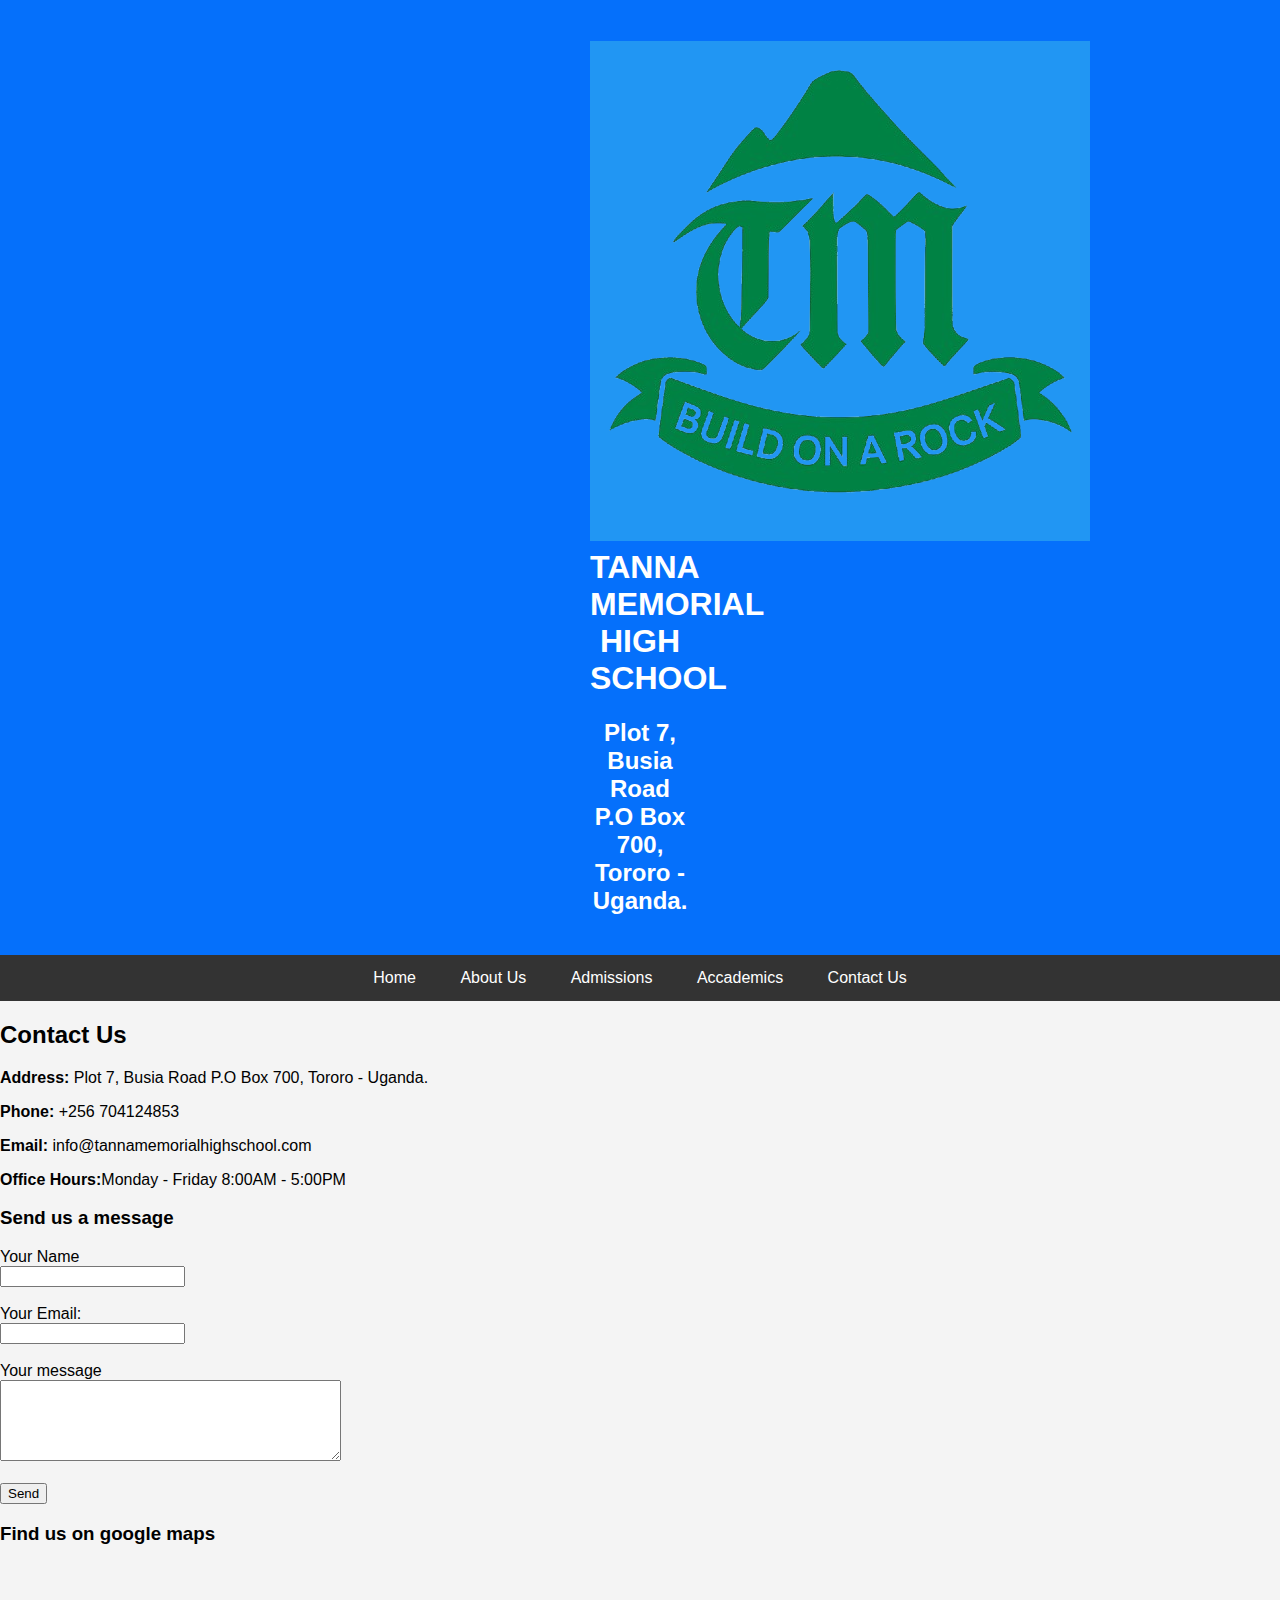
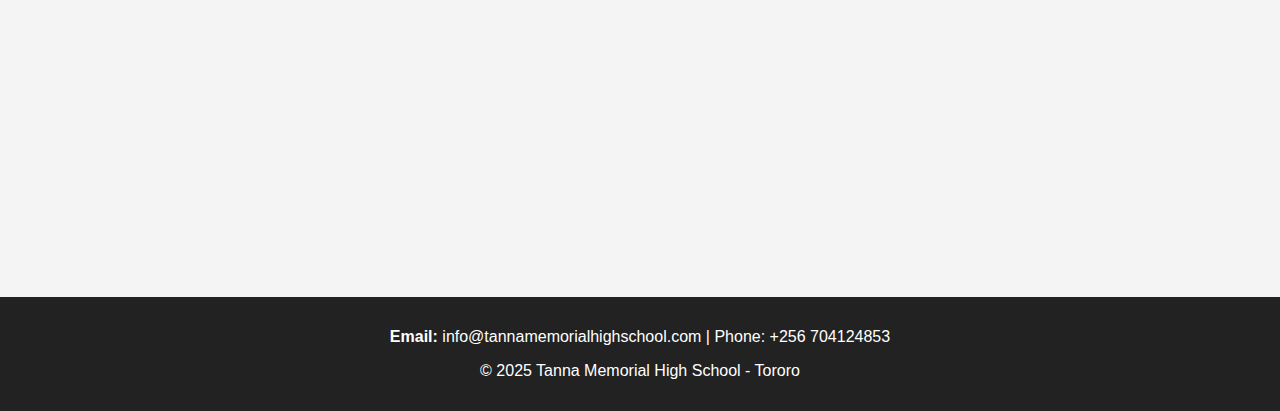
<file: Contact Us.html>
﻿<!DOCTYPE html>
<html lang="en">
<head>
    <meta charset="utf-8">
    <title> Contact - Tanna Memorial High School</title>
<link rel="stylesheet" href="Style.css">
</head>
<body>

    <header>
        <div class="logo">
            <h1><img src="Images/logo.png">TANNA MEMORIAL HIGH SCHOOL</h1>
            <h2> Plot 7, Busia Road P.O Box 700, Tororo - Uganda.</h2>
        </div>
    </header>
<nav>
    <a href="index.html">Home</a>
    <a href="About Us.html">About Us</a>
    <a href="Admissions.html">Admissions</a>
    <a href="Accademics.html">Accademics</a>
    <a href="Contact Us.html">Contact Us</a>
</nav>
   
        <h2>Contact Us</h2>
        <p><strong>Address:</strong> Plot 7, Busia Road P.O Box 700, Tororo - Uganda.</p> 
        <p><strong>Phone:</strong> +256 704124853</p>
        <p><strong>Email:</strong> info@tannamemorialhighschool.com</p>
        <p><strong>Office Hours:</strong>Monday - Friday
        8:00AM - 5:00PM</p>
        <h3>Send us a message</h3>
        <form>
            <label for="name">Your Name</label> <br>
                   <input type="text" id="name"
                          name="name"><br><br>

            <label for="email">Your Email:</label><br>
            <input type="email" id="email"
                   name="email"><br><br>

            <label for="message">Your message</label><br>
            <textarea id="message" name="message"
                      rows="5" cols="40"></textarea><br><br>

            <input type="submit" value="Send">
        </form>
    
        <h3>Find us on google maps</h3>
        <iframe src="https://www.google.com/maps/embed?pb=!1m18!1m12!1d3988.746437299!2d34.1798!3d0.6848!2m3!1f0!2f0!3f0!3m2!1i1024!2i768!4f13.1!3m3!1m2!1s0x177f7e95abcd123%3ATanna%20Memorial%20High%20School!5e0!3m2!1sen!2sug!4v1234567890"
                width="500"
                height="300"
                style="border: 0;">
            

        </iframe>

    <footer>
        <p><strong>Email:</strong> info@tannamemorialhighschool.com | Phone: +256 704124853</p>
        <p>&copy; 2025 Tanna Memorial High School - Tororo</p>
    </footer>
</body>
</html>
</file>
<file: Style.css>
﻿body {
    font-family: Arial, sans-serif;
    margin: 0;
    padding: 0;
    background: #f4f4f4;
}

header {
    background: #0570fb;
    color: white;
    text-align: center;
    padding: 20px;
}
.header-container {
    display: flexbox;
    align-items: center;
    column-gap: 20px;
}
header .logo{
    width: 100px;
    height: auto;
    display: flexbox;
    margin: 0 auto;
    align-items: center;
}

.header-text h1 {
    margin: 0;
    font-size: 28px;
}

.header-text p {
    margin: 5px 0 0 0;
    font-size: 16px;
}

nav {
background: #333;
text-align: center;
}
nav a {
    display: inline-block;
    color: white;
    padding: 14px 20px;
    text-decoration: none;
}
nav a::after hover {
    background: #808080;
}
/*main content styles*/
section {
    padding: 20px;
    text-align: center;
}
.main-img{
    max-width: 90%;
    height: auto;
    margin-top: 15px;
    border-radius: 10px;
    box-shadow: 0 0 8px #aaa;
}
/*footer styles*/
footer {
    background: #222;
    color: white;
    text-align: center;
    padding: 15px;
    margin-top: 30px;
}
</file>
